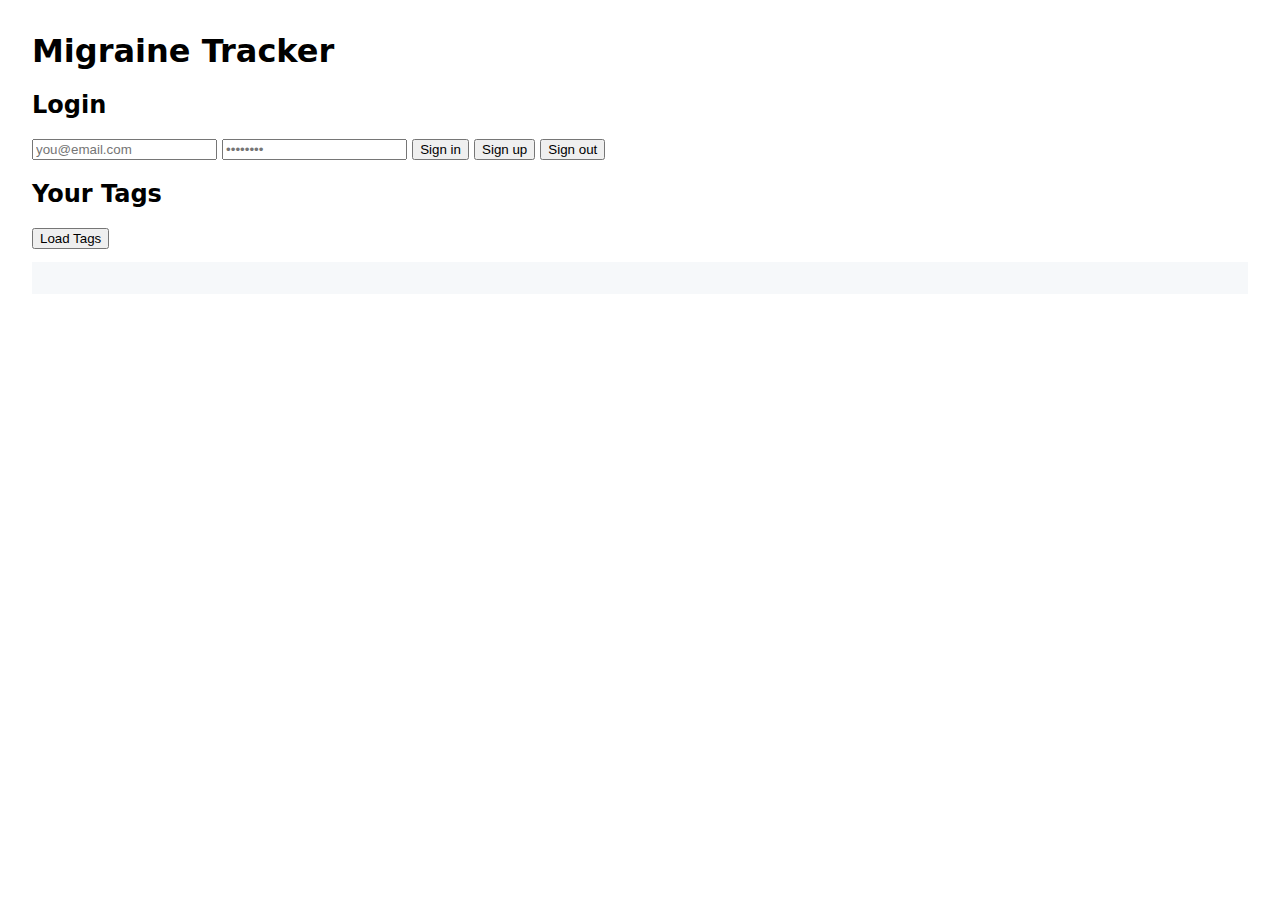
<file: home.html>
<!doctype html>
<html>

<head>
    <meta charset="utf-8" />
    <meta name="viewport" content="width=device-width,initial-scale=1.0" />
    <title>Migraine Tracker (Web)</title>
    <style>
        body {
            font-family: system-ui, sans-serif;
            margin: 2rem;
        }

        pre {
            background: #f6f8fa;
            padding: 1rem;
            overflow: auto;
        }
    </style>
</head>

<body>
    <h1>Migraine Tracker</h1>

    <section id="auth">
        <h2>Login</h2>

        <input type="email" name="email" id="email" placeholder="you@email.com" />
        <input type="password" placeholder="••••••••" id="password" />
        <button id="login">Sign in</button>
        <button id="signup">Sign up</button>
        <button id="logout">Sign out</button>
        <p id="status"></p>
    </section>

    <section>
        <h2>Your Tags</h2>
        <button id="load">Load Tags</button>
        <pre id="out"></pre>
    </section>

    <script type="module">
        import { createClient } from "https://esm.sh/@supabase/supabase-js@2";

        // 1) Initialize
        const supabaseUrl = 'https://bmtfbvatvkxvpukaxuvq.supabase.co';
        const supabaseAnonKey = 'eyJhbGciOiJIUzI1NiIsInR5cCI6IkpXVCJ9.eyJpc3MiOiJzdXBhYmFzZSIsInJlZiI6ImJtdGZidmF0dmt4dnB1a2F4dXZxIiwicm9sZSI6ImFub24iLCJpYXQiOjE3NTU2MDY4MjYsImV4cCI6MjA3MTE4MjgyNn0.jdeorQzapq1SnU9aVlH9ZOQ0QoztksmYRitujlX68u8';
        const supabase = createClient(supabaseUrl, supabaseAnonKey, {
            auth: { persistSession: true, detectSessionInUrl: true }
        });

        // 2) Basic auth UI
        const el = (id) => document.getElementById(id);
        const status = el('status');

        async function showSession() {
            const { data: { session } } = await supabase.auth.getSession();
            status.textContent = session
                ? `Signed in as ${session.user.email} (${session.user.id})`
                : "Not signed in";
        }

        el('login').onclick = async () => {
            const email = el('email').value.trim();
            const password = el('password').value;
            const { error } = await supabase.auth.signInWithPassword({ email, password });
            if (error) alert(error.message);
            await showSession();
        };

        el('signup').onclick = async () => {
            const email = el('email').value.trim();
            const password = el('password').value;
            const { error } = await supabase.auth.signUp({ email, password });
            if (error) alert(error.message);
            await showSession();
        };

        el('logout').onclick = async () => {
            await supabase.auth.signOut();
            await showSession();
        };

        el('load').onclick = async () => {
            const { data, error } = await supabase
                .from('tags')
                .select('id,name,type')
                .order('type', { ascending: true })
                .order('name', { ascending: true });
            el('out').textContent = error ? error.message : JSON.stringify(data, null, 2);
        };


        // handle redirect after OAuth/email link (hash in URL)
        await showSession();
    </script>
</body>

</html>
</file>
